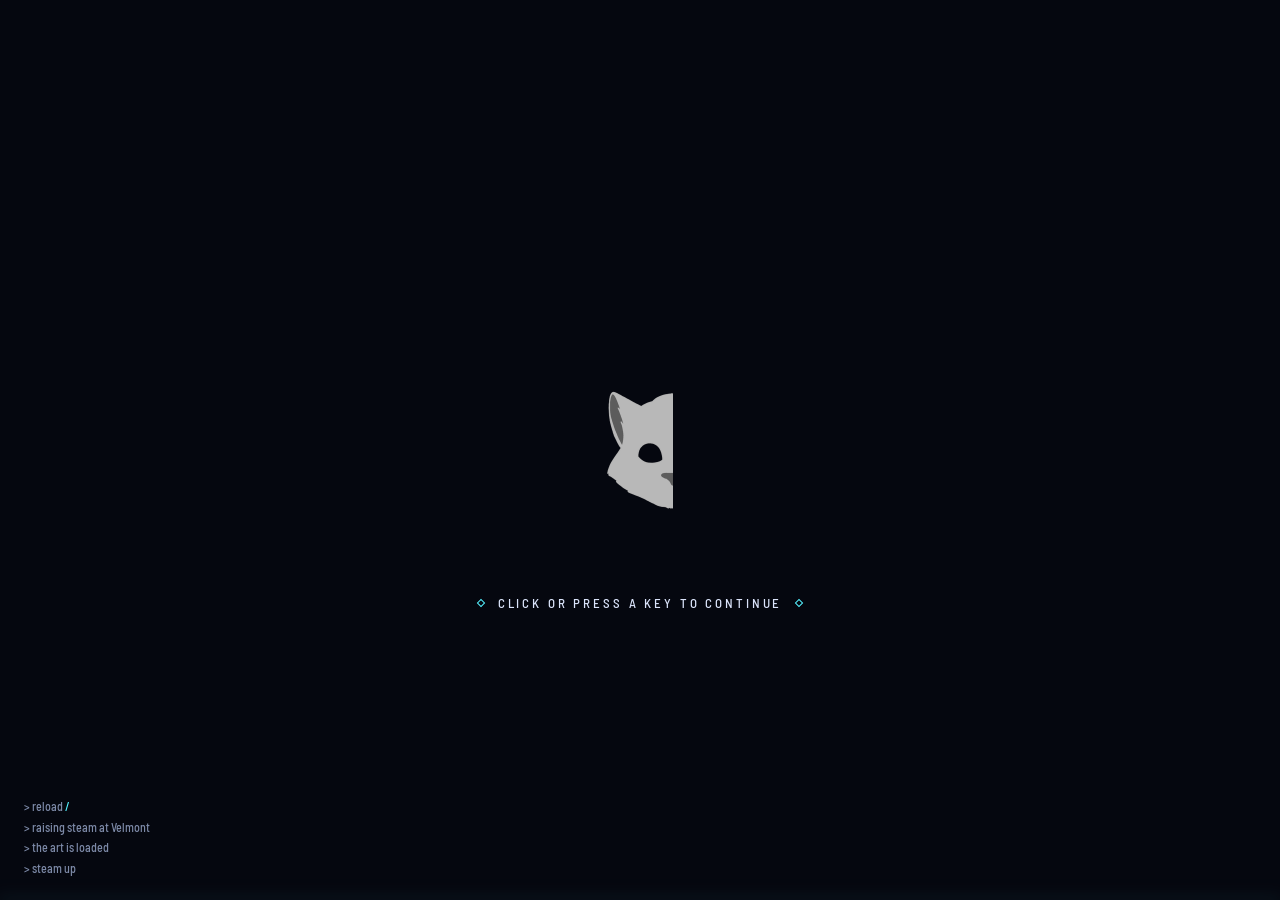
<file: index.html>
<!DOCTYPE html>
<!-- Copyright 2026 Matthew "Shan" Romanek. All rights reserved. -->
<html lang="en" dir="ltr">
<head>
<meta charset="UTF-8">
<meta name="viewport" content="width=device-width, initial-scale=1.0, viewport-fit=cover">
<title>The Puma Express</title>
<meta name="description" content="Wolves have loaded a train with stolen art. Take it back and run it to the coast before dawn: drive the engine by hand, fight for every station and bridge. A remake of The Train: Escape to Normandy, the 1987 Commodore 64 classic.">
<meta name="theme-color" content="#05070f">
<meta name="color-scheme" content="dark">
<meta name="referrer" content="no-referrer">
<meta property="og:title" content="The Puma Express">
<meta property="og:description" content="Wolves have loaded a train with stolen art. Take it back and run it to the coast before dawn: drive the engine by hand, fight for every station and bridge. A remake of The Train: Escape to Normandy, the 1987 Commodore 64 classic.">
<meta property="og:type" content="website">
<meta property="og:image" content="https://greykit.com/games/pumaexpress/og.png">
<meta property="og:image:width" content="1200">
<meta property="og:image:height" content="630">
<meta property="og:image:alt" content="A puma's steam train running west through the night with a train of stolen art, its smoke streaming back under the moon.">
<meta property="og:url" content="https://greykit.com/games/pumaexpress/">
<meta name="twitter:card" content="summary_large_image">
<meta name="twitter:title" content="The Puma Express">
<meta name="twitter:description" content="Wolves have loaded a train with stolen art. Take it back and run it to the coast before dawn: drive the engine by hand, fight for every station and bridge. A remake of The Train: Escape to Normandy, the 1987 Commodore 64 classic.">
<meta name="twitter:image" content="https://greykit.com/games/pumaexpress/og.png">
<meta name="twitter:image:alt" content="A puma's steam train running west through the night with a train of stolen art, its smoke streaming back under the moon.">
<link rel="manifest" href="manifest.webmanifest">
<link rel="apple-touch-icon" href="apple-touch-icon.png">
<link rel="icon" type="image/svg+xml" href="icon.svg">
<link rel="icon" type="image/png" sizes="32x32" href="favicon-32x32.png">
<link rel="icon" type="image/png" sizes="16x16" href="favicon-16x16.png">
<link rel="icon" href="favicon.ico" sizes="16x16 32x32 48x48">
<link rel="stylesheet" href="css/gk-tokens.css?v=7c37e1f9">
<link rel="stylesheet" href="css/pumaexpress.css?v=4a94ea82">
</head>
<body>
<div id="game" hidden>
  <div id="stage"><canvas id="screen" width="480" height="300" aria-label="The Puma Express: the night line"></canvas></div>
  <div id="hud"></div>
  <div id="corner">
    <button id="pausebtn" aria-label="Pause" title="Pause (Esc)"><svg viewBox="0 0 16 16" width="16" height="16" aria-hidden="true"><rect x="4" y="3" width="3" height="10" fill="currentColor"/><rect x="9" y="3" width="3" height="10" fill="currentColor"/></svg></button>
    <button id="snd" aria-label="Sound" aria-pressed="true" title="Sound (M)"><svg viewBox="0 0 16 16" width="16" height="16" aria-hidden="true"><path d="M2 6h3l4-3v10l-4-3H2z" fill="currentColor"/><path class="on" d="M11 5.5c1.2 1.4 1.2 3.6 0 5M12.8 3.8c2.1 2.4 2.1 6 0 8.4" stroke="currentColor" stroke-width="1.4" fill="none"/><path class="off" d="M11 5.5l4 5M15 5.5l-4 5" stroke="currentColor" stroke-width="1.4"/></svg></button>
  </div>
  <div id="live" class="sr" aria-live="polite"></div>
</div>
<div id="title" hidden></div>
<div id="small" role="dialog" aria-labelledby="small-h">
  <img class="px" src="icon.svg" width="96" height="96" alt="">
  <h1 id="small-h">The Puma Express is built for a desktop</h1>
  <p>A steam engine, two guns and a cannon need a keyboard, or a gamepad, and a bigger screen than this. Come back on a computer.</p>
  <p class="gk-credit">Built by <a href="https://greykit.com/" target="_blank" rel="noopener">greykit.com</a></p>
</div>
<script src="js/gk-title.js?v=e2c324dc"></script>
<script src="js/gk-intro.js?v=7ae8fe33"></script>
<script src="js/gk-pad.js?v=49fc7717"></script>
<script src="js/util.js?v=079bdf5e"></script>
<script src="js/engine/const.js?v=81d4d589"></script>
<script src="js/engine/route.js?v=11fe08e5"></script>
<script src="js/engine/loco.js?v=2a28a014"></script>
<script src="js/engine/fights.js?v=36f56016"></script>
<script src="js/engine/world.js?v=fa515a5a"></script>
<script src="js/engine/bot.js?v=8bb68c78"></script>
<script src="js/art/kit.js?v=649ca862"></script>
<script src="js/art/people.js?v=bc6a9e7b"></script>
<script src="js/art/people2.js?v=d03aec53"></script>
<script src="js/art/fx.js?v=b05b518b"></script>
<script src="js/art/world.js?v=dfd44ea9"></script>
<script src="js/art/train.js?v=49872591"></script>
<script src="js/art/model.js?v=9cc2cf27"></script>
<script src="js/art/cab.js?v=f5f23546"></script>
<script src="js/art/air.js?v=f0e07fa2"></script>
<script src="js/art/station.js?v=827003f8"></script>
<script src="js/art/bridge.js?v=edb30e3c"></script>
<script src="js/art/mapart.js?v=4b76f96d"></script>
<script src="js/art/title.js?v=b886ba72"></script>
<script src="js/art/ending.js?v=9b4ba2e3"></script>
<script src="js/store.js?v=72900c88"></script>
<script src="js/input.js?v=14893505"></script>
<script src="js/sfx.js?v=9a7d9996"></script>
<script src="js/render.js?v=e083b56a"></script>
<script src="js/hud.js?v=a4b4a130"></script>
<script src="js/screens.js?v=09f89290"></script>
<script src="js/main.js?v=7e5c01ba"></script>
</body>
</html>
</file>
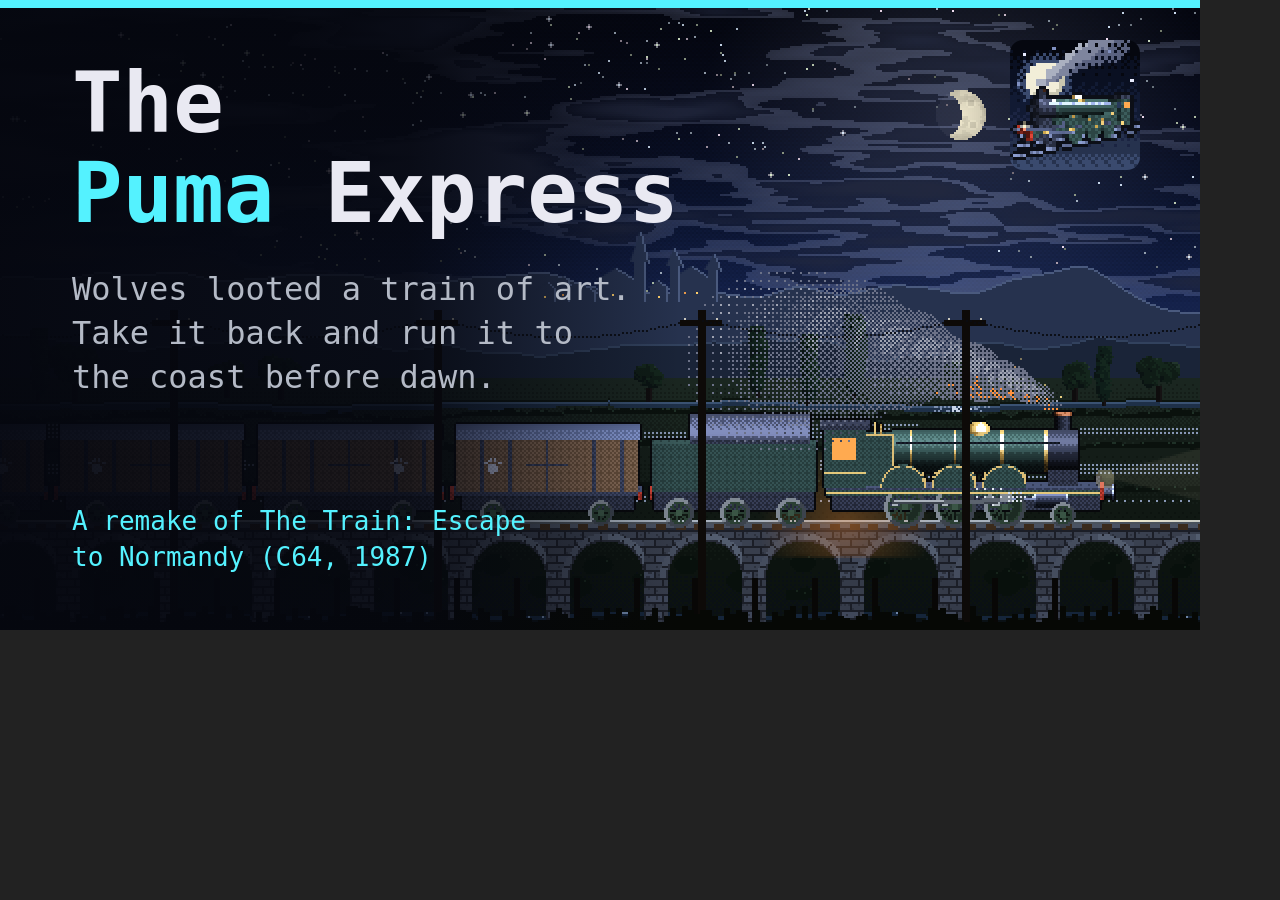
<file: tools/og.html>
<!DOCTYPE html>
<html lang="en">
<head>
<meta charset="UTF-8">
<title>og.png</title>
<!-- The share card (og.png, 1200x630), laid out as the family's are (a cyan
     rule, the wordmark with "Puma" in cyan, the description, a tagline, the
     icon top right) over the title's own picture at twice its pixels: the
     train running west through the night, side on, its smoke streaming back
     under the moon. `node tools/shots.mjs og` draws it into og.png; or serve
     the repo over http, open tools/og.html, and save the canvas
     (window.ogPNG() is its data URL). iconArt() composes the icon's drawing
     and prints it for tools/make-icons.js. Not deployed. -->
<style>body{margin:0;background:#222;overflow:hidden}canvas{display:block}</style>
</head>
<body>
<canvas id="og" width="1200" height="630"></canvas>
<script src="../js/util.js"></script>
<script src="../js/engine/const.js"></script>
<script src="../js/engine/route.js"></script>
<script src="../js/art/kit.js"></script>
<script src="../js/art/people.js"></script>
<script src="../js/art/people2.js"></script>
<script src="../js/art/fx.js"></script>
<script src="../js/art/world.js"></script>
<script src="../js/art/train.js"></script>
<script src="../js/art/model.js"></script>
<script src="../js/art/title.js"></script>
<script src="../js/render.js"></script>
<script>
"use strict";
(() => {
  const K = PX.K, Mo = PX.Model;
  /* the smoke is Math.random's; seeded here, so the card comes out the same every time */
  Math.random = PX.mulberry(1987);

  /* the scene, 600 x 315, as the title draws it: run on six seconds so the
   * smoke has streamed back along the train */
  const W = 600, H = 315, sc = K.mk(W, H);
  for (let i = 0; i < 175; i++) PX.Render.title(sc, i * 33, 1 / 30);

  const cv = document.getElementById("og"), g = cv.getContext("2d");
  g.imageSmoothingEnabled = false;
  g.drawImage(sc, 0, 0, 1200, 630);
  /* a shade under the words, from the left */
  const sh = g.createLinearGradient(0, 0, 680, 0);
  sh.addColorStop(0, "rgba(5,7,15,.96)"); sh.addColorStop(0.6, "rgba(5,7,15,.82)"); sh.addColorStop(1, "rgba(5,7,15,0)");
  g.fillStyle = sh; g.fillRect(0, 0, 680, 630);
  g.fillStyle = "#54f2ff"; g.fillRect(0, 0, 1200, 8);
  const mono = 'Menlo, Consolas, "DejaVu Sans Mono", "Courier New", monospace';
  g.textBaseline = "alphabetic";
  g.font = `bold 84px ${mono}`;
  g.fillStyle = "#e9e9f2"; g.fillText("The", 72, 132);
  g.fillStyle = "#54f2ff"; g.fillText("Puma", 72, 222);
  g.fillStyle = "#e9e9f2"; g.fillText("Express", 72 + g.measureText("Puma ").width, 222);
  g.font = `32px ${mono}`; g.fillStyle = "#b4bac6";
  ["Wolves looted a train of art.", "Take it back and run it to", "the coast before dawn."].forEach((l, i) => g.fillText(l, 72, 300 + i * 44));
  g.font = `26px ${mono}`; g.fillStyle = "#54f2ff";
  ["A remake of The Train: Escape", "to Normandy (C64, 1987)"].forEach((l, i) => g.fillText(l, 72, 530 + i * 36));
  /* the icon, top right */
  const img = new Image();
  img.onload = () => {
    g.drawImage(img, 1010, 40, 130, 130);
    window.ogReady = true; document.title = "ready";
  };
  img.src = "../icon.svg?" + Date.now();   // never a cached copy of an old icon
  window.ogPNG = () => cv.toDataURL("image/png");

  /* the icon's drawing, 40 x 40: the engine at three-quarters, her lamp lit,
   * her chimney against the moon and her smoke streaming back, over a night
   * sky in six dithered steps. Traced from the same
   * model as every other picture of her, with her wheels and the rails added
   * as solids (the game draws those flat, side on). Prints PAL and ART for
   * tools/make-icons.js. */
  window.iconArt = (S = 40) => {
    const c = K.mk(S, S), x = c.getContext("2d");
    /* a look-at camera off her right side and a little ahead, looking a little down */
    const e = [10, 3.2, 13.5], tg = [0, 1.9, 6.2];
    const nrm = v => { const n = Math.hypot(...v); return v.map(q => q / n); };
    const dot = (a, b) => a[0] * b[0] + a[1] * b[1] + a[2] * b[2];
    const fw = nrm(tg.map((q, i) => q - e[i])), rt = nrm([-fw[2], 0, fw[0]]);
    const up = [rt[1] * fw[2] - rt[2] * fw[1], rt[2] * fw[0] - rt[0] * fw[2], rt[0] * fw[1] - rt[1] * fw[0]];
    const f = S * 1.1, cx = S * 0.5, cy = S * 0.6;
    const cam = { ray: (px, py) => { const dx = (px - cx) / f, dy = -(py - cy) / f; return [e, nrm([0, 1, 2].map(i => fw[i] + rt[i] * dx + up[i] * dy))]; } };
    const proj = p => { const v = p.map((q, i) => q - e[i]), z = dot(v, fw); return { x: cx + f * dot(v, rt) / z, y: cy - f * dot(v, up) / z }; };

    /* the sky */
    const RAMP = ["#05070f", "#0a1022", "#111a33", "#1b2442", "#26324e", "#3a4a6e"];
    for (let y = 0; y < S; y++) for (let i = 0; i < S; i++) {
      const t = Math.pow(y / (S - 1), 1.3) * (RAMP.length - 1) + K.bayer(i, y) * 0.9;
      x.fillStyle = RAMP[Math.max(0, Math.min(RAMP.length - 1, Math.round(t)))]; x.fillRect(i, y, 1, 1);
    }
    for (const [i, y, b] of [[4, 4, 1], [13, 2, 0], [21, 7, 0], [2, 13, 0], [37, 12, 1], [9, 9, 0], [30, 3, 0]]) { x.fillStyle = b ? "#e8ecff" : "#8090c0"; x.fillRect(Math.round(i * S / 40), Math.round(y * S / 40), 1, 1); }
    /* the moon, behind her chimney, with a pale halo */
    const ch = proj([0, 4.24, 9.15]), [mx, my, mr] = [ch.x + S * 0.02, ch.y - S * 0.06, S * 0.15];
    for (let y = 0; y < S; y++) for (let i = 0; i < S; i++) {
      const d = Math.hypot(i + 0.5 - mx, y + 0.5 - my) / mr;
      if (d < 1) { x.fillStyle = d > 0.7 && (i + 0.5 - mx) + (y + 0.5 - my) > 0 ? "#c9c6b0" : "#f2eed8"; x.fillRect(i, y, 1, 1); }
      else if (d < 1.6 && K.bayer(i, y) < 0.5 - (d - 1) / 0.6) { x.fillStyle = "#3a4a6e"; x.fillRect(i, y, 1, 1); }
    }
    /* her smoke, streaming back over the boiler and rising: puffs growing and thinning */
    const SMOKE = ["#d4d8e2", "#aab0c0", "#7e859e", "#5a6280"];
    for (let k = 7; k >= 0; k--) {
      const t = k / 7, px = ch.x + t * S * 0.55, py = ch.y - 1.5 - t * S * 0.3 - Math.sin(t * 3) * S * 0.04, r = S * (0.045 + t * 0.09);
      for (let y = Math.floor(py - r); y <= py + r; y++) for (let i = Math.floor(px - r); i <= px + r; i++) {
        const dx = (i + 0.5 - px) / r, dy = (y + 0.5 - py) / r, q = dx * dx + dy * dy;
        if (q > 1 || K.bayer(i, y) + 0.5 > 1.2 - t * 0.45 - q * 0.3) continue;
        const lv = -dx * 0.5 - dy * 0.8 + K.bayer(i, y) * 0.4;
        x.fillStyle = SMOKE[Math.max(0, Math.min(3, Math.round(1.4 - lv * 1.2 + t * 1.2)))]; x.fillRect(i, y, 1, 1);
      }
    }

    /* the engine, her wheels and the rails, in the model's metres */
    const Cy = (ax, ctr, r, l, m) => ({ k: "cyl", ax, c: ctr, r, l, m });
    const parts = Mo.engine();
    for (const w of Mo.ENGINE_WHEELS) for (const s of [-1, 1]) parts.push(Cy("x", [w.r, w.z], w.r, s > 0 ? [0.9, 1.06] : [-1.06, -0.9], w.d ? "paint" : "black"));
    for (const s of [-1, 1]) parts.push({ k: "box", a: [s * 0.98 - 0.06, -0.12, -8], b: [s * 0.98 + 0.06, 0, 40], m: "steel" });
    const light = { dir: [0.62, 0.7, 0.3], amb: [0.5, 0.54, 0.7], sun: [0.85, 0.87, 1.0], lamps: [{ p: [0, 2.6, 0.8], col: [1.4, 0.8, 0.35], r: 2.4 }] };
    const eng = Mo.trace(parts, S, S, cam, light);
    K.outline(eng, K.OUT);
    x.drawImage(eng, 0, 0);
    /* her lamp, lit */
    const lp = proj([0, 1.62, 10.62]);
    x.fillStyle = "#fff6d0"; x.fillRect(Math.floor(lp.x), Math.floor(lp.y), 1, 1);
    x.fillStyle = "rgba(255,240,190,.45)"; for (const [i, j] of [[-1, 0], [1, 0], [0, -1], [0, 1]]) x.fillRect(Math.floor(lp.x) + i, Math.floor(lp.y) + j, 1, 1);

    /* traced shading leaves a few hundred colours, so a cell is two characters */
    const d = x.getImageData(0, 0, S, S).data, A = "abcdefghijklmnopqrstuvwxyzABCDEFGHIJKLMNOPQRSTUVWXYZ0123456789@#";
    const pal = {}, rev = {}, rows = [];
    for (let y = 0; y < S; y++) {
      let r = "";
      for (let i = 0; i < S; i++) {
        const o = (y * S + i) * 4, h = "#" + [d[o], d[o + 1], d[o + 2]].map(v => v.toString(16).padStart(2, "0")).join("");
        if (!(h in rev)) { const n = Object.keys(pal).length, k = A[n >> 6] + A[n & 63]; rev[h] = k; pal[k] = h; }
        r += rev[h];
      }
      rows.push(r);
    }
    const out =`const PAL = ${JSON.stringify(pal)};\nconst ART = [\n${rows.map(r => `  "${r}",`).join("\n")}\n];`;
    console.log(out);
    return out;
  };
  /* tools/og.html?icon prints the drawing into the page, for a headless --dump-dom */
  if (location.search === "?icon") { const pre = document.createElement("pre"); pre.id = "icon-art"; pre.textContent = window.iconArt(); document.body.appendChild(pre); }
})();
</script>
</body>
</html>
</file>
<file: css/gk-tokens.css>
/* @gk-tokens-begin v0.1 -- greykit.games canon (games-meta STANDARD.md §4): the Tactical palette, PumaRally's (editor/render/palette.js). The copy of record is games-meta's canon/gk-tokens.css. */
:root{--bg:#05070f;--panel:#0a0e1a;--panel2:#0d1424;--line:#1b2540;--lit:#47609c;
  --text:#dbe4fb;--ink:#8b96b8;--dim:#7d8aa8;--accent:#54f2ff;--warn:#ffb000;--danger:#ff5266;
  --good:#4ade6a;--violet:#b47dff;--steel:#94a0c4;--blue:#4c8dff}
/* @gk-tokens-end */
</file>
<file: css/pumaexpress.css>
/* The Puma Express -- the page around the play screen, and every screen with
 * words on it. The HUD is flat dark panels over the scene, hairline edges,
 * warm off-white words; every sheet and window is dim lamplit paper, its
 * tokens re-read as ink in the last block. Words in a condensed sans,
 * numbers and keys in a pixel face, brass (red pencil on paper) for what is
 * ready and chosen, amber for a warning, red-orange for danger. Where a
 * control can be chosen as well as focused (the pills, the switches), the
 * focus is a ring in the ground's ink and only "chosen" is lit.
 * The play screen itself is pixel art (js/art/). The canon
 * palette (css/gk-tokens.css) still comes first, for the greykit.games
 * boot; nothing here gives a canon name another value (games-meta
 * STANDARD.md §4). A desktop game: small screens get a note. */
@font-face { font-family: "Barlow Semi Condensed"; font-weight: 500; font-display: swap; src: url(../fonts/barlow-semi-condensed-500.woff2) format("woff2"); }
@font-face { font-family: "Barlow Semi Condensed"; font-weight: 600; font-display: swap; src: url(../fonts/barlow-semi-condensed-600.woff2) format("woff2"); }
@font-face { font-family: "Barlow Semi Condensed"; font-weight: 700; font-display: swap; src: url(../fonts/barlow-semi-condensed-700.woff2) format("woff2"); }
@font-face { font-family: "Pixelify Sans"; font-weight: 400 700; font-display: swap; src: url(../fonts/pixelify-sans.woff2) format("woff2"); }
:root {
  --ui: "Barlow Semi Condensed", "Bahnschrift SemiCondensed", "Bahnschrift", "Arial Narrow", "Segoe UI", system-ui, sans-serif;
  --px: "Pixelify Sans", ui-monospace, monospace;
  --pe-bg: #0b1018;                       /* the page behind everything */
  --pe-panel: rgba(16,22,32,.94);         /* a panel over the scene */
  --pe-hudpanel: rgba(16,22,32,.84);
  --pe-raise: #1b2330;                    /* a control at rest */
  --pe-raise2: #263142;                   /* a control under the cursor */
  --pe-hair: rgba(233,228,216,.10);
  --pe-line: rgba(233,228,216,.18);
  --pe-text: #ece7dc;                     /* 14.6:1 on the panel */
  --pe-muted: #aab0b8;                    /* 7.9:1 */
  --pe-faint: #8d949d;                    /* 5.6:1 */
  --pe-yellow: #f2c14e;                   /* ready, chosen; 10.4:1 */
  --pe-yellow-hi: #ffd978;
  --pe-green: #7fd28a;                    /* good news */
  --pe-amber: #f0a43c;                    /* a warning */
  --pe-red: #e8573a;                      /* danger, as a fill or an edge */
  --pe-red-text: #ff9a80;                 /* danger as words, 7.4:1 */
  --pe-tawny: #e2ad6a;                    /* the puma */
  --pe-ink: #121821;
}
*, *::before, *::after { box-sizing: border-box; }
html, body { margin: 0; height: 100%; background: var(--pe-bg); color: var(--pe-text); font: 500 16px/1.45 var(--ui); }
body { overflow: hidden; -webkit-text-size-adjust: 100%; caret-color: var(--pe-yellow); -webkit-font-smoothing: antialiased; }
::selection { background: var(--pe-yellow); color: var(--pe-ink); }
[hidden] { display: none !important; }
img.px, .px { image-rendering: pixelated; image-rendering: crisp-edges; }
.sr { position: absolute; width: 1px; height: 1px; margin: -1px; overflow: hidden; clip: rect(0 0 0 0); white-space: nowrap; }
h1, h2, h3 { font-weight: 600; }
* { scrollbar-width: thin; scrollbar-color: rgba(233,228,216,.22) transparent; }

/* ---- controls: the pointer moves the focus, so the focused control is the only lit one ---- */
button { font: 600 16px/1.2 var(--ui); color: var(--pe-text); background: var(--pe-raise); border: 1px solid var(--pe-line); border-radius: 4px; cursor: pointer; padding: 8px 16px; text-align: inherit; transition: background-color .12s, border-color .12s, color .12s; }
button:focus { outline: none; background: var(--pe-raise2); border-color: var(--pe-text); box-shadow: 0 0 0 1px var(--pe-text); }
button:disabled { opacity: .45; cursor: default; }
button.primary { background: var(--pe-yellow); border-color: var(--pe-yellow); color: var(--pe-ink); }
button.primary:focus { background: var(--pe-yellow-hi); border-color: var(--pe-yellow-hi); box-shadow: 0 0 0 2px var(--pe-bg), 0 0 0 4px var(--pe-text); }
button.danger { background: transparent; border-color: rgba(232,87,58,.7); color: var(--pe-red-text); }
button.danger:focus { background: var(--pe-red); border-color: var(--pe-red); color: var(--pe-ink); box-shadow: none; }
button.pill { display: inline-flex; align-items: center; gap: 10px; background: transparent; color: var(--pe-muted); font-weight: 500; }
button.pill::before { content: ""; width: 10px; height: 10px; border: 1.5px solid currentColor; border-radius: 2px; }
button.pill.on { color: var(--pe-text); border-color: rgba(242,193,78,.6); background: rgba(242,193,78,.1); }
button.pill.on::before { background: var(--pe-yellow); border-color: var(--pe-yellow); }
button.pill:focus { color: var(--pe-text); background: var(--pe-raise2); border-color: var(--pe-text); box-shadow: 0 0 0 1px var(--pe-text); }
button.pill.on:focus { background: rgba(242,193,78,.16); }
button.switch { min-width: 84px; }
kbd { font: 400 13px/1 var(--px); color: var(--pe-text); padding: 3px 6px; border: 1px solid rgba(233,228,216,.28); border-bottom-width: 2px; border-radius: 3px; background: rgba(233,228,216,.06); }
a, body .gk-credit a { color: var(--pe-yellow-hi); text-decoration: underline; text-decoration-thickness: 1px; text-underline-offset: 3px; }
a:focus-visible { outline: 2px solid var(--pe-yellow); outline-offset: 2px; border-radius: 2px; }
input { font: 500 18px var(--ui); color: var(--pe-text); background: var(--pe-bg); border: 1px solid var(--pe-line); border-radius: 4px; padding: 8px 10px; min-width: 0; width: 220px; }
input:focus { outline: none; border-color: var(--pe-yellow); }
input::placeholder { color: var(--pe-faint); }

/* ---- a sheet: a panel over the dimmed scene or title ---- */
.pe-sheet { z-index: 50; }
.pe-sheet.full { position: fixed; inset: 0; display: grid; place-items: center; padding: 32px; background: rgba(6,10,16,.72); backdrop-filter: blur(3px); }
.sh-box, .pe-win { display: flex; flex-direction: column; background: var(--pe-panel); border: 1px solid var(--pe-line); border-radius: 8px; box-shadow: 0 24px 70px rgba(0,0,0,.55), inset 0 1px 0 rgba(255,255,255,.04); overflow: hidden; }
.sh-box { width: min(820px, 100%); max-height: calc(100vh - 64px); }
.pe-sheet.wide .sh-box { width: min(1080px, 100%); }
.pe-sheet.tabbed .sh-box { height: min(600px, calc(100vh - 64px)); }
/* the end of the night: beside its scene, not over it */
.pe-sheet.side { justify-items: end; padding-right: clamp(24px, 6vw, 96px); background: linear-gradient(90deg, rgba(6,10,16,.05) 0%, rgba(6,10,16,.18) 40%, rgba(6,10,16,.55) 66%, rgba(6,10,16,.66) 100%); backdrop-filter: none; }
.pe-sheet.side .sh-box { width: min(560px, 100%); }
.pe-sheet.side .report { grid-template-columns: minmax(0, 1fr); gap: 22px; }
.pics { margin: 2px 0 18px; }
.pics .who { margin: 0 0 8px; font-size: 12px; font-weight: 600; letter-spacing: .14em; text-transform: uppercase; color: var(--pe-muted); }
.pics-row { display: flex; gap: 14px; }
.pics figure { margin: 0; width: 128px; }
.pics img { display: block; width: 128px; height: 96px; image-rendering: pixelated; }
.pics figcaption { margin-top: 6px; font-size: 14px; font-style: italic; line-height: 1.25; color: var(--pe-muted); }
.sh-head { flex: none; display: flex; align-items: center; gap: 10px; padding: 16px 20px 14px 24px; border-bottom: 1px solid var(--pe-hair); }
.sh-head h2 { flex: 1; margin: 0; font-size: 26px; line-height: 1.1; white-space: nowrap; overflow: hidden; text-overflow: ellipsis; }
.sh-head button { display: inline-flex; align-items: center; gap: 7px; background: transparent; border-color: transparent; color: var(--pe-muted); font-size: 15px; padding: 6px 10px; }
.sh-head .ic { display: block; flex: none; }
.sh-head button:focus { color: var(--pe-text); background: var(--pe-raise); border-color: var(--pe-line); box-shadow: none; }
.sh-tabs { flex: none; display: flex; flex-wrap: wrap; gap: 0 22px; padding: 0 24px; border-bottom: 1px solid var(--pe-hair); }
.sh-tabs button { background: transparent; border: 0; border-bottom: 2px solid transparent; border-radius: 0; padding: 12px 0 10px; color: var(--pe-muted); font-weight: 600; letter-spacing: .02em; }
.sh-tabs button[aria-selected="true"] { color: var(--pe-text); border-bottom-color: var(--pe-yellow); }
.sh-tabs button:focus { color: var(--pe-text); background: transparent; box-shadow: none; border-bottom-color: var(--pe-yellow-hi); }
.sh-tabs button:focus-visible { outline: 1px solid var(--pe-text); outline-offset: 2px; }
.sh-body { flex: 1; min-height: 0; overflow-y: auto; padding: 22px 24px 26px; }
/* what to do next, held at the foot of the sheet so it is in view however tall the sheet is */
.sh-foot { flex: none; padding: 12px 24px 14px; border-top: 1px solid var(--pe-line); }
.sh-foot .row { margin: 0; }
.sh-foot .row.end { margin: 0; }
.sh-foot .row.end .note { margin: 0 auto 0 0; }
.sh-foot .placed { margin: 0 0 8px; font-size: 20px; font-weight: 700; line-height: 1.15; color: var(--pe-yellow); }
.sh-foot label { font-weight: 600; margin-right: 4px; }
.sh-foot .name-row .row { flex-wrap: nowrap; }
.sh-foot .name-row input { flex: 1 1 140px; width: auto; }
.sh-body:focus-visible { outline: none; box-shadow: inset 0 0 0 2px rgba(242,193,78,.45); }
.pe-pop, .pe-ask { position: fixed; inset: 0; display: grid; place-items: center; padding: 16px; z-index: 50; }
/* the pause menu stands right of centre, the scene left clear */
.pe-pop { justify-items: end; align-items: center; padding-right: clamp(24px, 6vw, 96px); background: linear-gradient(90deg, rgba(6,10,16,.05) 0%, rgba(6,10,16,.18) 40%, rgba(6,10,16,.55) 66%, rgba(6,10,16,.66) 100%); }
.pe-ask { z-index: 70; background: rgba(6,10,16,.6); }
.pe-pop .pe-win { width: min(440px, 100%); max-height: calc(100vh - 64px); }
.pe-pop { padding-top: 48px; }
.pe-pop .sh-body { overflow-y: auto; }
body:has(.pe-tg) #h-ahead { visibility: hidden; }
.pe-ask .pe-win { width: min(520px, 100%); }
.pe-ask .sh-body { padding: 20px 24px 22px; }
/* here the pointer does not take the focus (Enter stays on Cancel), so it lights what it is over */
@media (hover: hover) {
  .pe-ask button:not(:focus):hover { background: var(--pe-raise2); border-color: var(--pe-text); }
  .pe-ask button.danger:not(:focus):hover { background: rgba(232,87,58,.16); border-color: var(--pe-red); }
}

/* ---- the words ---- */
.sh-body p { margin: 0 0 12px; max-width: 72ch; }
.sh-body p.lede { font-size: 18px; color: var(--pe-text); }
.sh-body h3 { margin: 26px 0 10px; font-size: 12px; font-weight: 600; letter-spacing: .14em; text-transform: uppercase; color: var(--pe-muted); }
.sh-body h3:first-child { margin-top: 0; }
.sh-body b { font-weight: 600; color: var(--pe-text); }
.sh-body ol, .sh-body ul { margin: 0 0 12px; padding-left: 24px; }
.sh-body table { border-collapse: collapse; margin: 0 0 12px; }
.sh-body td, .sh-body th { padding: 6px 16px 6px 0; vertical-align: top; text-align: left; }
.sh-body th { font-size: 12px; letter-spacing: .12em; text-transform: uppercase; color: var(--pe-muted); font-weight: 600; }
.note, .gk-credit { color: var(--pe-muted); }
.meta { color: var(--pe-muted); margin: 6px 0 16px; font-size: 15px; }
.sh-body h3.mname { margin: 0; font-size: 24px; line-height: 1.15; letter-spacing: 0; text-transform: none; color: var(--pe-text); }
.sh-body h3.mname.big { font-size: 40px; line-height: 1.05; }
.sh-body h3.mname.ok { color: var(--pe-green); }
.sh-body h3.mname.danger { color: var(--pe-red-text); }
.sh-body h3.mname.dim { color: var(--pe-muted); }
.rank { font-size: 20px; margin-bottom: 4px; }
.sh-body p.tally-score { margin: 0 0 2px; font-size: 20px; }
.tally-score b.num { font-size: 22px; font-weight: 500; margin-left: 4px; }
.duc-says.tip { margin: 2px 0 18px; gap: 12px; }
.duc-says.tip img.duc-face { width: 56px; height: 56px; }
.duc-says.tip .who { margin-bottom: 4px; }
.duc-says.tip p { margin: 0; font-size: 16px; }
.rank b { color: var(--pe-yellow); }
.sh-body p.nextrank { margin: 0 0 16px; font-size: 15px; }
.sh-body p.placed { margin: 0 0 14px; font-size: 26px; font-weight: 700; line-height: 1.15; color: var(--pe-yellow); }
.row { display: flex; flex-wrap: wrap; gap: 8px; align-items: center; margin: 0 0 14px; }
.row.end { justify-content: flex-end; margin-top: 22px; }
.col { display: flex; flex-direction: column; gap: 6px; max-width: 420px; margin-bottom: 16px; }
.col button { text-align: left; }
.keys { line-height: 2; }
.keys > span { white-space: nowrap; }
.num { font-family: var(--px); font-variant-numeric: tabular-nums; }
td.num, th.num { text-align: right; }
th.num { font-family: var(--ui); }
img.glyph { display: block; }

/* the pause menu: rows edge to edge, a key strip at the foot */
.pe-pop .sh-head { border-bottom: 0; padding: 22px 26px 0; }
.pe-pop .sh-head h2 { font-size: 40px; }
.pe-pop .sh-body { padding: 4px 0 0; overflow: visible; }
.pe-pop .sh-body h3.mname { padding: 0 26px; font-size: 19px; }
.pe-pop .meta { padding: 0 26px; margin: 4px 0 16px; }
.pe-pop .col { max-width: none; gap: 0; margin: 0; padding: 8px 0; border-top: 1px solid var(--pe-hair); }
.pe-pop .col button { position: relative; display: flex; align-items: center; gap: 12px; height: 46px; padding: 0 26px; border: 0; border-radius: 0; background: transparent; font-weight: 500; font-size: 19px; color: rgba(236,231,220,.86); }
.pe-pop .col button:focus { color: #fffaf0; font-weight: 600; background: linear-gradient(90deg, rgba(242,193,78,.22), rgba(242,193,78,.05) 75%, rgba(242,193,78,0)); box-shadow: none; }
.pe-pop .col button:focus::after { content: ""; border-left: 9px solid var(--pe-yellow); border-top: 7px solid transparent; border-bottom: 7px solid transparent; margin-left: auto; }
.pe-pop .col kbd { min-width: 24px; text-align: center; }
.pe-pop .keys { margin: 0; padding: 12px 26px 14px; background: rgba(0,0,0,.18); border-top: 1px solid var(--pe-hair); font-size: 14px; line-height: 1.9; color: var(--pe-muted); max-width: none; }
.pe-pop .keys.legend { display: grid; grid-template-columns: max-content 1fr max-content 1fr; gap: 7px 12px; align-items: center; line-height: 1.2; }
.pe-pop .keys.legend .k { display: flex; gap: 4px; justify-self: end; }

/* ---- the title: the canon default (@gk-title v0.4) over the train, in the engine's green lined out in brass ---- */
#title { --gk-title-ink: var(--pe-text); --gk-title-hi: #f0c062; --gk-title-focus: var(--pe-yellow); --gk-title-dim: var(--pe-muted);
  --gk-title-panel: rgba(28,43,35,.82); --gk-title-line: rgba(232,189,92,.4); --gk-title-font: var(--ui); }
#title .gk-title > .scene { background: #070b1c; }
/* the canon marks the focused row with its wash and pointer; the page's own focus ring for buttons stays off it */
#title .gk-menu button:focus { box-shadow: none; }
/* the opening (gk-intro.js, "words"): the train alone, then the name a word at a time, then the menu. gk-intro
   lights every word at once (main.js's INTRO, step 0); the stagger is here, "The Puma" close together and
   "Express" a second on, each word slower to come up than gk-intro's own */
#title .gk-title.gki-intro h1 .gki-w.gki-on { transition: opacity 1.6s ease-in-out var(--w, 0s); }
#title h1 > span:first-child .gki-w + .gki-w { --w: .4s; }
#title h1 > span + span .gki-w { --w: 1.4s; }
.pe-scene { image-rendering: pixelated; image-rendering: crisp-edges; }

/* ---- new game, the station report, the end ---- */
.diffs { display: grid; grid-template-columns: repeat(3, minmax(0, 1fr)); gap: 12px; margin-bottom: 18px; }
.diffs button { text-align: left; display: flex; flex-direction: column; gap: 6px; padding: 14px 16px 16px; border-radius: 6px; }
.diffs button b { font-size: 20px; display: flex; align-items: center; gap: 10px; }
.diffs button span { font-size: 15px; font-weight: 500; line-height: 1.38; color: var(--pe-muted); }
/* one card lit, the one Enter takes: the yellow follows the focus; the last one flown is only tagged */
.diffs button:focus { background: var(--pe-yellow); border-color: var(--pe-yellow); box-shadow: 0 0 0 2px var(--pe-bg), 0 0 0 4px var(--pe-text); }
.diffs button:focus b, .diffs button:focus span { color: var(--pe-ink); }
.diffs button:focus kbd { color: var(--pe-ink); border-color: rgba(18,24,33,.35); background: transparent; }
.diffs .last { margin-left: auto; font: 600 12px/1 var(--ui); letter-spacing: .1em; text-transform: uppercase; color: var(--pe-muted); }
.diffs button:focus .last { color: rgba(18,24,33,.72); }
.sh-body p.closeby { margin: -8px 0 14px; font-size: 15px; color: var(--pe-text); }
.report { display: grid; grid-template-columns: minmax(0, 1fr) minmax(0, 1fr); gap: 36px; align-items: start; }
table.tally, table.scores, table.aids, table.keys { width: 100%; }
table.tally td { padding: 4px 0; border-top: 1px solid var(--pe-hair); }
table.tally tr.sum td { border-top: 1px solid var(--pe-line); padding-top: 8px; font-weight: 600; }
table.scores td { padding: 6px 12px 6px 0; border-top: 1px solid var(--pe-hair); }
table.scores tr.mine td { color: var(--pe-yellow); font-weight: 600; }
table.aids td, table.keys td { padding: 9px 16px 9px 0; border-top: 1px solid var(--pe-hair); }
table.aids td.act { text-align: right; white-space: nowrap; padding-right: 0; }
table.aids td .note { display: inline-block; margin-top: 2px; font-size: 14px; }
table.keys td { padding: 5px 16px 5px 0; }
table.keys td:first-child { color: var(--pe-muted); white-space: nowrap; }
table.enemy td { padding: 6px 18px 6px 0; vertical-align: middle; border-top: 1px solid var(--pe-hair); }
table.enemy tr:first-child td { border-top: 0; }
table.enemy td p { margin: 0; }
table.enemy td.figc { width: 128px; text-align: center; }
img.fig { display: inline-block; vertical-align: middle; }
.aid-list { margin: 8px 0 16px; }
.aid-list summary { cursor: pointer; color: var(--pe-muted); padding: 6px 0; font-weight: 600; }
.aid-list summary:focus { outline: none; }
.aid-list summary:focus-visible { color: var(--pe-text); outline: 1px solid var(--pe-text); outline-offset: 2px; border-radius: 2px; }

.diffs button span.when { font-size: 14px; color: var(--pe-faint); }
.diffs button:focus span.when { color: rgba(18,24,33,.72); }

/* the station report: Duc's words on the left, the telegraph's four messages on the right */
.duc-says { display: flex; gap: 16px; align-items: flex-start; }
.duc-says img.duc-face { flex: none; width: 80px; height: 80px; border: 1px solid var(--pe-line); border-radius: 6px; background: #1a2236; }
.duc-says .who { margin: 0 0 8px; font-size: 12px; font-weight: 600; letter-spacing: .14em; text-transform: uppercase; color: var(--pe-muted); }
.duc-says p { font-size: 17px; }
.leg { margin: 18px 0 0; }
.leg .who { margin: 0 0 8px; font-size: 12px; font-weight: 600; letter-spacing: .14em; text-transform: uppercase; color: var(--pe-muted); }
.leg img { display: block; max-width: 100%; height: auto; image-rendering: pixelated; border: 1px solid var(--pe-line); border-radius: 4px; }
.msgs { display: flex; flex-direction: column; gap: 8px; }
.msgs button { display: flex; flex-direction: column; gap: 4px; text-align: left; padding: 12px 16px; border-radius: 6px; }
.msgs button b { display: flex; align-items: center; gap: 10px; font-size: 18px; }
.msgs button span { font-size: 15px; font-weight: 500; color: var(--pe-muted); }
.msgs button:focus { background: var(--pe-yellow); border-color: var(--pe-yellow); box-shadow: 0 0 0 2px var(--pe-bg), 0 0 0 4px var(--pe-text); }
.msgs button:focus b, .msgs button:focus span { color: var(--pe-ink); }
.msgs button:focus kbd { color: var(--pe-ink); border-color: rgba(18,24,33,.35); background: transparent; }
.ok { color: var(--pe-green); }

/* ---- the game ---- */
#game { position: fixed; inset: 0; background: #05070f; }
#stage { position: absolute; left: 0; top: 0; }
#screen { position: absolute; inset: 0; width: 100%; height: 100%; image-rendering: pixelated; image-rendering: crisp-edges; }
#stage.scan::after { content: ""; position: absolute; inset: 0; pointer-events: none; background: repeating-linear-gradient(to bottom, rgba(0,0,0,0) 0, rgba(0,0,0,0) 2px, rgba(0,0,0,.2) 3px); }
#stage.hurt::before { content: ""; position: absolute; inset: 0; pointer-events: none; z-index: 1; background: radial-gradient(ellipse 75% 75% at 50% 50%, rgba(0,0,0,0) 60%, rgba(160,30,10,.34) 100%); animation: pe-hurt 1.1s ease-in-out infinite; }
@keyframes pe-hurt { 50% { opacity: .35; } }
@media (prefers-reduced-motion: reduce) { #stage.hurt::before { animation: none; } }

/* ---- the HUD: flat dark panels at the corners ---- */
#hud { position: fixed; inset: 0; pointer-events: none; z-index: 2; font: 500 15px/1.2 var(--ui); color: var(--pe-text); zoom: var(--hz, 1); }
#hud .hp { position: absolute; background: var(--pe-hudpanel); border: 1px solid rgba(233,228,216,.08); border-radius: 6px; box-shadow: inset 0 1px 0 rgba(255,255,255,.035), 0 8px 22px rgba(0,0,0,.28); }
#hud .lbl { font-size: 12px; font-weight: 600; letter-spacing: .14em; text-transform: uppercase; color: rgba(236,231,220,.8); }
#hud img { display: block; image-rendering: pixelated; flex: none; }
#h-status { left: 14px; top: 14px; width: 262px; padding: 10px 12px; }
.h-top { display: flex; align-items: baseline; gap: 10px; padding-bottom: 8px; margin-bottom: 6px; border-bottom: 1px solid var(--pe-hair); }
.h-score { font-size: 24px; line-height: 1; }
.h-code { align-self: center; padding: 1px 6px; border: 1px solid var(--pe-yellow); border-radius: 3px; color: var(--pe-yellow); font: 12px/1.3 var(--px); letter-spacing: .04em; text-transform: uppercase; }
.h-clock { margin-left: auto; display: flex; flex-direction: column; align-items: flex-end; white-space: nowrap; }
.h-clock b { font-size: 20px; font-weight: 400; line-height: 1; }
.h-dawn { font-size: 13px; color: var(--pe-muted); margin-top: 2px; }
.h-clock.late .h-dawn, .h-clock.late b { color: var(--pe-amber); }
.h-row { display: flex; align-items: center; gap: 8px; min-height: 22px; }
.h-row + .h-row { margin-top: 3px; }
.h-row > .lbl { width: 98px; flex: none; }
.h-bar { display: flex; gap: 3px; }
.h-bar i { display: block; width: 11px; height: 9px; border-radius: 1px; background: rgba(233,228,216,.13); }
.h-bar i.on { background: #e9e4d8; }
.h-bar.high i.on { background: var(--pe-amber); }
.h-bar.crit i.on { background: var(--pe-red); }
.h-paint { font-size: 18px; font-weight: 400; }
.h-of { color: var(--pe-muted); font-size: 14px; }
.h-art.high .h-paint { color: var(--pe-amber); }
.h-sup > .lbl { width: auto; }
.h-sup > .h-gauge + .lbl { margin-left: 4px; }
.h-gauge { position: relative; flex: 1; height: 9px; border-radius: 1px; background: rgba(233,228,216,.13); overflow: hidden; }
.h-gauge i { position: absolute; left: 0; top: 0; bottom: 0; background: #e9e4d8; }
.h-gauge.high i { background: var(--pe-amber); }
.h-gauge.crit i { background: var(--pe-red); }
/* the views, top centre: the one showing lit; a gun that is needed calls */
.h-views { position: absolute; left: 50%; top: 14px; transform: translateX(-50%); display: flex; gap: 2px; padding: 4px; background: var(--pe-hudpanel); border: 1px solid rgba(233,228,216,.08); border-radius: 6px; pointer-events: auto; }
.h-views button { display: flex; align-items: center; gap: 7px; padding: 5px 11px 5px 7px; font-size: 15px; font-weight: 500; background: transparent; border: 1px solid transparent; color: var(--pe-muted); }
.h-views button kbd { font-size: 11px; padding: 2px 5px; }
.h-views button.on { color: var(--pe-text); background: rgba(242,193,78,.14); border-color: rgba(242,193,78,.45); }
.h-views button.on kbd { border-color: var(--pe-yellow); }
.h-views button.call { color: #ffd7cc; border-color: rgba(232,87,58,.7); animation: pe-call .8s steps(2) infinite; }
@keyframes pe-call { 50% { background: rgba(232,87,58,.3); } }
@media (prefers-reduced-motion: reduce) { .h-views button.call { animation: none; background: rgba(232,87,58,.3); } }
.h-views button:focus { box-shadow: none; background: transparent; border-color: transparent; }
.h-views button.on:focus { background: rgba(242,193,78,.14); border-color: rgba(242,193,78,.45); }
.h-views button:focus-visible { outline: 2px solid var(--pe-yellow); outline-offset: 1px; }
@media (hover: hover) { .h-views button:hover { color: var(--pe-text); } }
/* the line ahead, top right */
#h-ahead { right: 14px; top: 14px; width: 270px; padding: 9px 12px 8px; }
.ha-head { padding-bottom: 6px; margin-bottom: 4px; border-bottom: 1px solid var(--pe-hair); }
.ha-row { display: grid; grid-template-columns: 74px 1fr; gap: 0 8px; padding: 3px 0; }
.ha-row .ha-n { font-weight: 600; white-space: nowrap; overflow: hidden; text-overflow: ellipsis; }
.ha-row .ha-v { grid-column: 2; font-size: 14px; color: var(--pe-muted); }
.ha-row b { font-weight: 600; color: var(--pe-text); }
.ha-row b.bad { color: var(--pe-red-text); }
.ha-row b.ok { color: var(--pe-green); }
.ha-row b.pt { color: var(--pe-yellow); }
#hud .h-fast { left: 50%; top: 58px; transform: translateX(-50%); padding: 4px 10px; font-size: 14px; color: var(--pe-yellow); }
/* the foot, centred: Duc's words, the control in hand, the key strip */
.h-low { position: absolute; left: 50%; bottom: 14px; transform: translateX(-50%); display: flex; flex-direction: column; align-items: center; gap: 7px; }
.h-toasts { display: flex; flex-direction: column; align-items: center; gap: 6px; }
#hud .h-toasts .hp { position: static; display: flex; align-items: center; gap: 10px; padding: 7px 14px; font-size: 17px; font-weight: 600; white-space: nowrap; }
#hud .h-toasts .hp.duc { padding: 4px 16px 4px 4px; }
#hud .h-toasts .hp.duc img { width: 40px; height: 40px; border-radius: 4px; background: #1a2236; }
#hud .h-toast.red { color: #ffd7cc; background: rgba(140,36,18,.92); border-color: rgba(232,87,58,.6); }
#hud .h-toast.green { color: #d6f5da; }
#hud .h-toast.amber { color: #ffd9a0; }
#hud .h-ctl { position: static; display: flex; align-items: center; gap: 8px; padding: 6px 12px; font-size: 15px; white-space: nowrap; }
#hud .h-ctl b { color: var(--pe-yellow); font-weight: 600; }
#hud .h-ctl span { color: rgba(236,231,220,.8); }
#hud .h-ctl .rd { display: inline-flex; align-items: baseline; gap: 5px; color: var(--pe-text); }
#hud .h-ctl .rd + .rd { margin-left: 6px; }
#hud .h-ctl .rd .lbl { font-size: 11px; letter-spacing: .1em; }
#hud .h-ctl .rd b { font-size: 17px; font-weight: 400; color: var(--pe-text); min-width: 2ch; text-align: right; }
#hud .h-ctl .rd b.bad { color: var(--pe-red-text); }
#hud .h-ctl .rd i { font-style: normal; font-size: 13px; color: var(--pe-muted); }
#hud .h-ctl em.set { font-style: normal; color: var(--pe-text); }
#hud .h-ctl em.set.num { font-size: 15px; }
#hud .h-ctl .sep { display: inline-block; width: 1px; height: 16px; background: var(--pe-hair); margin: 0 4px; }
#hud .h-ctl .dk { display: inline-flex; gap: 3px; margin-left: 4px; padding-left: 10px; border-left: 1px solid var(--pe-hair); }
#hud .h-hint { position: static; display: flex; align-items: center; gap: 6px; padding: 7px 14px; font-size: 15px; color: rgba(236,231,220,.75); white-space: nowrap; }
#hud kbd { font: 400 12px/1 var(--px); padding: 3px 6px; }
#hud .h-hint .sep { display: inline-block; width: 1px; height: 16px; background: var(--pe-hair); margin: 0 6px; }
#hud .h-end { left: 50%; top: 40%; transform: translate(-50%, -50%); padding: 16px 32px 18px; text-align: center; display: flex; flex-direction: column; gap: 6px; }
#hud .h-end { align-items: center; gap: 8px; padding: 14px 36px 18px; border: 0; border-radius: 2px; color: #22180f;
  background: var(--pe-grain), radial-gradient(130% 100% at 28% 0%, #c6b583 0%, #b3a272 55%, #a89768 100%);
  box-shadow: inset 0 0 0 1px rgba(40,25,10,.45), inset 0 0 40px rgba(50,35,8,.15), 0 24px 70px rgba(0,0,0,.65); }
#hud .h-end::before { content: "Telegram · Resistance lines" / ""; font: 700 12px/1 var(--ui); letter-spacing: .28em; text-transform: uppercase; color: #521009; }
#hud .h-end b { font-size: 46px; font-weight: 700; line-height: 1.05; letter-spacing: .04em; text-transform: uppercase; color: #22180f; }
#hud .h-end[data-tone="ok"] b { color: #163d19; }
#hud .h-end[data-tone="danger"] b { color: #64130b; }
#hud .h-end span:empty { display: none; }
#hud .h-end span { padding: 6px 10px 5px; background: #d3cab2; color: #1c140c; font: 400 16px/1.15 var(--px); letter-spacing: .05em; text-transform: uppercase; box-shadow: 0 1px 0 rgba(60,40,15,.28), 0 0 0 1px rgba(60,40,15,.1); }
.h-flash { position: absolute; inset: 0; opacity: 0; background: radial-gradient(ellipse 70% 70% at 50% 50%, rgba(0,0,0,0) 50%, rgba(255,70,30,.32) 100%); }
.h-flash.on { animation: pe-flash .35s ease-out; }
@keyframes pe-flash { from { opacity: 1; } to { opacity: 0; } }
@media (prefers-reduced-motion: reduce) { .h-flash.on { animation: none; } }
/* beside the map */
#hud .h-mapside { right: 14px; top: 64px; bottom: 64px; width: 230px; padding: 14px 16px; display: flex; flex-direction: column; gap: 4px; overflow: hidden; }
.h-mapside h2 { margin: 0; font-size: 24px; }
.h-mvst { margin: 0 0 8px; color: var(--pe-muted); font-size: 14px; }
.h-kr { display: flex; justify-content: space-between; align-items: center; gap: 8px; font-size: 15px; padding: 3px 0; border-bottom: 1px solid var(--pe-hair); }
.h-kr span { color: var(--pe-muted); }
.h-kr b.ok { color: var(--pe-green); font-weight: 600; }
.h-lead { margin: 0 0 8px; padding: 6px 10px; border-left: 3px solid var(--pe-yellow); background: rgba(242,193,78,.07); font-size: 15px; line-height: 1.3; }
.h-lead span { display: block; color: var(--pe-muted); font-size: 13px; }
.h-lead b { font-weight: 600; }
.h-lead.ok b { color: var(--pe-green); }
.h-lead.bad { border-left-color: var(--pe-red); background: rgba(232,87,58,.08); }
.h-lead.bad b { color: var(--pe-red-text); }
.h-legend { display: grid; grid-template-columns: 1fr 1fr; gap: 2px 8px; margin-top: 10px; font-size: 13px; color: var(--pe-muted); }
.h-legend span { display: flex; align-items: center; gap: 4px; }
.h-legend .lg { width: 32px; height: 32px; display: block; image-rendering: pixelated; margin: -6px -4px; }
.h-mvkeys { margin-top: 12px; font-size: 14px; color: var(--pe-muted); }
/* the HUD makes room when the window is narrow */
@media (max-width: 1100px) { #h-ahead { width: 220px; } .h-views button { padding: 5px 8px 5px 6px; font-size: 14px; } }
@media (max-width: 980px) { .h-views button { font-size: 0; gap: 0; padding: 5px; } .h-views button kbd { font-size: 11px; } #h-ahead { top: 64px; } }

#corner { position: fixed; right: 12px; bottom: 12px; display: flex; gap: 8px; z-index: 5; }
#corner button { width: 36px; height: 36px; padding: 0; display: grid; place-items: center; background: rgba(16,22,32,.86); color: #e9e4d8; border: 1px solid rgba(233,228,216,.12); border-radius: 6px; }
@media (hover: hover) { #corner button:hover { background: rgba(38,49,66,.92); color: #fff; } }
#corner button:focus { background: rgba(16,22,32,.86); color: #e9e4d8; box-shadow: none; border-color: rgba(233,228,216,.12); }
#corner button:focus-visible { outline: 2px solid var(--pe-yellow); outline-offset: 2px; }
#snd .off, #snd.muted .on { display: none; }
#snd.muted .off { display: inline; }
#snd.muted { color: var(--pe-faint); }

/* ---- a phone, or a window too small: a note instead of the game ---- */
#small { display: none; position: fixed; inset: 0; z-index: 2147483600; background: var(--pe-bg); flex-direction: column; align-items: center; justify-content: center; gap: 14px; padding: 24px; text-align: center; }
#small h1 { margin: 8px 0 0; font-size: 22px; line-height: 1.25; max-width: 22ch; }
#small p { margin: 0; max-width: 34ch; color: var(--pe-muted); }
@media (max-width: 759px), (max-height: 479px) {
  #small { display: flex; }
  #game, #title, #corner, .gk-boot, .pe-sheet, .pe-ask { display: none !important; }
}
@media (max-width: 860px) { .diffs { grid-template-columns: 1fr; } .report { grid-template-columns: 1fr; } }

/* ---- the HUD, made slim: a bar along the top, the line ahead a strip under it, so the cab's window and backhead stay clear ---- */
#hud #h-status { left: 0; right: 0; top: 0; width: auto; display: flex; align-items: center; gap: 18px; padding: 6px 14px; border: 0; border-bottom: 1px solid rgba(233,228,216,.1); border-radius: 0; background: linear-gradient(rgba(8,10,14,.92), rgba(8,10,14,.74)); box-shadow: 0 4px 14px rgba(0,0,0,.35); }
.hs-left { display: flex; align-items: center; gap: 14px; }
.hs-left .h-score { font-size: 22px; line-height: 1; }
.h-sc { display: flex; align-items: baseline; gap: 7px; }
#h-status .h-sc .lbl { font-size: 11px; letter-spacing: .1em; }
.hs-left .h-clock { flex-direction: row; align-items: baseline; gap: 8px; margin: 0; }
.hs-left .h-clock b { font-size: 18px; }
.hs-left .h-dawn { margin: 0; }
.hs-right { margin-left: auto; display: flex; align-items: center; gap: 14px; }
#h-status .h-row { min-height: 0; gap: 6px; margin: 0; }
#h-status .h-row + .h-row { margin-top: 0; }
#h-status .h-row > .lbl { width: auto; font-size: 11px; letter-spacing: .1em; }
#h-status .h-bar { gap: 2px; }
#h-status .h-bar i { width: 6px; height: 8px; }
#h-status .h-gauge { flex: none; width: 54px; height: 8px; }
#h-status .h-paint { font-size: 16px; }
#hud .h-views { top: 4px; left: 236px; transform: none; padding: 2px; background: transparent; border: 0; z-index: 3; }
#hud .h-views button { padding: 4px 10px 4px 6px; font-size: 14px; }
/* hung from the bar's foot, square-topped, so it keeps as far above the cab's window as it can */
#hud #h-ahead { top: 34px; left: 50%; right: auto; transform: translateX(-50%); width: max-content; max-width: calc(100vw - 28px); box-sizing: border-box; padding: 4px 18px 5px; border-top: 0; border-radius: 0 0 6px 6px; }
#hud #h-ahead .ha-rows { display: flex; flex-wrap: wrap; justify-content: center; gap: 4px 22px; }
/* a crowded line ahead takes a second line rather than running off the screen */
#hud #h-ahead .ha-row { display: flex; align-items: baseline; gap: 8px; min-width: 0; padding: 0; white-space: nowrap; }
#hud #h-ahead .ha-row .ha-n { min-width: 0; }
#hud #h-ahead .ha-row .lbl, #hud #h-ahead .ha-row .ha-v { flex: none; }
#hud #h-ahead .ha-row .lbl { font-size: 13px; }
#hud #h-ahead .ha-row .ha-n { font-size: 17px; }
#hud #h-ahead .ha-row .ha-v { font-size: 15px; }
#hud #h-ahead .ha-row + .ha-row { padding-left: 22px; border-left: 1px solid var(--pe-hair); }
#hud .h-fast { top: 92px; }
#hud .h-mapside { top: 52px; bottom: auto; max-height: calc(100% - 116px); }
/* folded by the width the grown HUD has (main.js sets these classes), not the window's */
.hud-w1300 #h-status .h-bar { gap: 1px; }
.hud-w1300 #h-status .h-bar i { width: 4px; }
.hud-w1300 #h-status .h-gauge { width: 40px; }
.hud-w1300 .hs-right { gap: 11px; }
.hud-w1160 #hud .h-views button { font-size: 0; gap: 0; padding: 4px; }
.hud-w1100 .hs-left .h-dawn, .hud-w1100 #hud #h-ahead .ha-row .lbl { display: none; }
@media (max-width: 1000px) { #hud #h-ahead { padding: 6px 14px; } #hud #h-ahead .ha-rows { column-gap: 16px; } #hud #h-ahead .ha-row + .ha-row { padding-left: 16px; } #hud #h-ahead .ha-row .ha-n { font-size: 17px; } #hud #h-ahead .ha-row .ha-v { font-size: 15px; } }

/* ==== paper: the Resistance's orders before a night, the pause as a telegram, and every sheet
   and window as paper pinned up where the lamp only just reaches. The HUD stays dark glass
   over the night. ==== */
:root {
  --pe-paper-ink: #22180f;                /* 8.3:1 where the lamp falls, 5.6:1 at the edge */
  --pe-paper-ink2: #36281a;               /* 7:1 lit, 4.7:1 at the edge */
  --pe-paper-red: #6e180e;                /* red pencil and rubber stamps; 5.6:1 lit */
  --pe-grain: url("data:image/svg+xml;utf8,<svg xmlns='http://www.w3.org/2000/svg' width='140' height='140'><filter id='n'><feTurbulence type='fractalNoise' baseFrequency='.85' numOctaves='2' stitchTiles='stitch'/><feColorMatrix values='0 0 0 0 .32  0 0 0 0 .22  0 0 0 0 .1  0 0 0 .2 0'/></filter><rect width='100%25' height='100%25' filter='url(%23n)'/></svg>");
}

/* the orders: typed, numbered, stamped Most secret and signed with a paw */
.pe-orders .sh-box { width: min(540px, 100%); }
.pe-orders .sh-head { position: relative; padding-right: 150px; border-bottom: 3px double rgba(42,31,20,.7); }
.pe-orders .sh-head h2 { font-size: 22px; }
.pe-orders .sh-head h2::before { content: "Resistance · operation orders" / ""; display: block; margin-bottom: 5px; font: 700 12px/1.2 var(--ui); letter-spacing: .26em; color: var(--pe-paper-ink2); }
.pe-orders .sh-head::after { content: "Most secret" / ""; position: absolute; right: 22px; top: 50%; margin-top: -14px; transform: rotate(-6deg); padding: 5px 9px 4px;
  border: 2px solid var(--pe-paper-red); border-radius: 3px; font: 400 14px/1 var(--px); letter-spacing: .14em; text-transform: uppercase; color: var(--pe-paper-red); opacity: .85; mix-blend-mode: multiply; }
.pe-orders .sh-body { padding: 16px 26px 14px; }
.od p { margin: 0 0 10px; font: 400 16px/1.4 var(--px); color: var(--pe-paper-ink); }
.od b { font: 700 13px/1 var(--ui); letter-spacing: .14em; text-transform: uppercase; }
.od-foot { display: flex; align-items: center; justify-content: space-between; gap: 12px; margin: 14px 0 0; font: italic 500 14px/1.3 var(--ui); color: var(--pe-paper-ink2); }
.od-paw { flex: none; width: 44px; height: 36px; margin: -10px -4px -8px 0; transform: rotate(-14deg); color: var(--pe-paper-red); opacity: .78; mix-blend-mode: multiply; }

/* the telegram: buff form, a printed head, the night on pasted tape, the replies below */
.pe-sheet.pe-tg .pe-win { border: 0; border-radius: 2px; color: var(--pe-paper-ink);
  background: var(--pe-grain), radial-gradient(130% 100% at 28% 0%, #c6b583 0%, #b3a272 55%, #a89768 100%);
  box-shadow: inset 0 0 0 1px rgba(40,25,10,.45), inset 0 0 40px rgba(50,35,8,.15), 0 24px 70px rgba(0,0,0,.65); }
.pe-tg .sh-head { flex-direction: column; align-items: flex-start; gap: 3px; padding: 14px 26px 9px; border-bottom: 3px double rgba(42,31,20,.65); }
.pe-tg .sh-head::before { content: "Telegram · Resistance lines" / ""; font: 700 12px/1 var(--ui); letter-spacing: .28em; text-transform: uppercase; color: #521009; }
.pe-tg .sh-head h2 { font-size: 30px; font-weight: 700; letter-spacing: .1em; text-transform: uppercase; color: var(--pe-paper-ink); }
.pe-tg .sh-body { padding: 0; }
.tg-form { display: grid; grid-template-columns: 1fr 1fr 1fr; margin: 0; border-bottom: 1px solid rgba(42,31,20,.35); }
.tg-form > div { padding: 6px 12px 7px; border-left: 1px solid rgba(42,31,20,.25); }
.tg-form > div:first-child { padding-left: 26px; border-left: 0; }
.tg-form dt { font: 700 12px/1 var(--ui); letter-spacing: .2em; text-transform: uppercase; color: var(--pe-paper-ink2); }
.tg-form dd { margin: 3px 0 0; font-size: 16px; font-weight: 600; }
.tg-tape { display: flex; flex-direction: column; align-items: flex-start; gap: 5px; padding: 12px 22px 8px; }
.pe-tg .sh-body .tg-tape p { margin: 0; padding: 6px 10px 5px; background: #d3cab2; color: #1c140c; font: 400 16px/1.15 var(--px); letter-spacing: .05em; text-transform: uppercase;
  box-shadow: 0 1px 0 rgba(60,40,15,.28), 0 0 0 1px rgba(60,40,15,.1); }
.pe-tg .sh-body .tg-tape p:nth-child(2) { margin-left: 5px; }
.pe-tg .sh-body .tg-tape p:nth-child(3) { margin-left: 2px; }
.pe-tg .sh-body .tg-reply { margin: 4px 26px 2px; font: 700 12px/1 var(--ui); letter-spacing: .28em; text-transform: uppercase; color: #521009; }
.pe-tg .col { border-top: 0; padding: 0 0 8px; }
.pe-tg .keys.legend { padding: 10px 26px 11px; gap: 5px 12px; }
.pe-tg .col button { height: 38px; font-size: 18px; color: var(--pe-paper-ink); }
.pe-tg .col button:focus { color: #160f08; background: linear-gradient(90deg, rgba(110,24,14,.3), rgba(110,24,14,.09) 75%, rgba(110,24,14,0)); }
.pe-tg .col button:focus::after { border-left-color: var(--pe-paper-red); }
.pe-tg .keys { background: rgba(60,40,15,.1); border-top: 1px dashed rgba(42,31,20,.45); color: var(--pe-paper-ink2); }

/* every sheet and window: the dark tokens re-read as ink on paper, so the rules above need no copies.
   Brass becomes red pencil (chosen, the primary, the focused card); focus is an ink ring. */
.pe-sheet, .pe-ask {
  --pe-bg: #cdc1a1;                       /* a field written into, and the gap in a focus ring */
  --pe-panel: #bfb192;
  --pe-raise: rgba(240,229,200,.22);      /* a control at rest: a lighter slip of paper */
  --pe-raise2: rgba(240,229,200,.45);
  --pe-hair: rgba(34,24,15,.16);
  --pe-line: rgba(34,24,15,.34);
  --pe-text: #22180f;                     /* 8.2:1 lit, 6.7:1 at the edge */
  --pe-muted: #33251a;                    /* 5.7:1 at the edge */
  --pe-faint: #3d2e1e;                    /* 5:1 at the edge */
  --pe-yellow: #6e180e;                   /* red pencil: ready, chosen; light paper on it 9.3:1 */
  --pe-yellow-hi: #85200f;
  --pe-yellow-text: #5c120a;              /* red pencil as words: 5.2:1 at the edge */
  --pe-green: #163d19;
  --pe-amber: #4c2f00;
  --pe-red: #8a2214;
  --pe-red-text: #64130b;
  --pe-ink: #f0e5c8;                      /* words on a red-pencil fill */
  color: var(--pe-text); caret-color: var(--pe-yellow);
}
.pe-sheet .sh-box, .pe-sheet:not(.pe-tg) .pe-win, .pe-ask .pe-win { border: 0; border-radius: 2px;
  background: var(--pe-grain), radial-gradient(140% 110% at 18% 0%, #c6b899 0%, #bfb192 45%, #ae9f7f 100%);
  box-shadow: inset 0 0 0 1px rgba(40,25,10,.45), inset 0 0 50px rgba(40,25,8,.14), 0 24px 70px rgba(0,0,0,.65); }
.pe-sheet .sh-head, .pe-ask .sh-head { border-bottom: 3px double rgba(34,24,15,.6); }
.pe-sheet .sh-head h2, .pe-ask .sh-head h2 { font-weight: 700; letter-spacing: .06em; text-transform: uppercase; }
.pe-sheet .sh-tabs { border-bottom-color: var(--pe-line); }
.pe-sheet *, .pe-ask * { scrollbar-color: rgba(34,24,15,.35) transparent; }
.pe-sheet ::selection, .pe-ask ::selection { background: var(--pe-yellow); color: var(--pe-ink); }
.pe-sheet kbd, .pe-ask kbd { color: var(--pe-text); border-color: rgba(34,24,15,.5); background: rgba(240,229,200,.3); }
.pe-sheet a, .pe-ask a, .pe-sheet .gk-credit a { color: var(--pe-red-text); }
.sh-body:focus-visible { box-shadow: inset 0 0 0 2px rgba(110,24,14,.45); }
.pe-sheet button.danger, .pe-ask button.danger { border-color: var(--pe-red); }
.pe-sheet button.pill.on { border-color: rgba(110,24,14,.6); background: rgba(110,24,14,.1); }
.pe-sheet button.pill.on:focus { background: rgba(110,24,14,.16); }
.pe-sheet .diffs button:focus kbd, .pe-sheet .msgs button:focus kbd { color: var(--pe-ink); border-color: rgba(240,229,200,.5); background: transparent; }
.pe-sheet .diffs button:focus .last, .pe-sheet .diffs button:focus span.when { color: rgba(240,229,200,.85); }

/* red pencil as words on paper: a shade darker than as a fill, so it holds at the paper's edge */
.pe-sheet .rank b, .pe-sheet p.placed, .pe-sheet table.scores tr.mine td { color: var(--pe-yellow-text); }
/* a short window: the telegram packs closer rather than scrolling its replies away */
@media (max-height: 760px) {
  .pe-tg .sh-head { padding: 10px 26px 7px; }
  .pe-tg .sh-head h2 { font-size: 24px; }
  .tg-form > div { padding: 5px 12px 5px; }
  .tg-tape { gap: 4px; padding: 8px 22px 6px; }
  .pe-tg .sh-body .tg-tape p { font-size: 14px; padding: 4px 8px 3px; }
  .pe-tg .col button { height: 33px; font-size: 17px; }
  .pe-tg .keys.legend { padding: 7px 26px 8px; gap: 4px 10px; grid-template-columns: repeat(3, max-content 1fr); }
}
</file>
